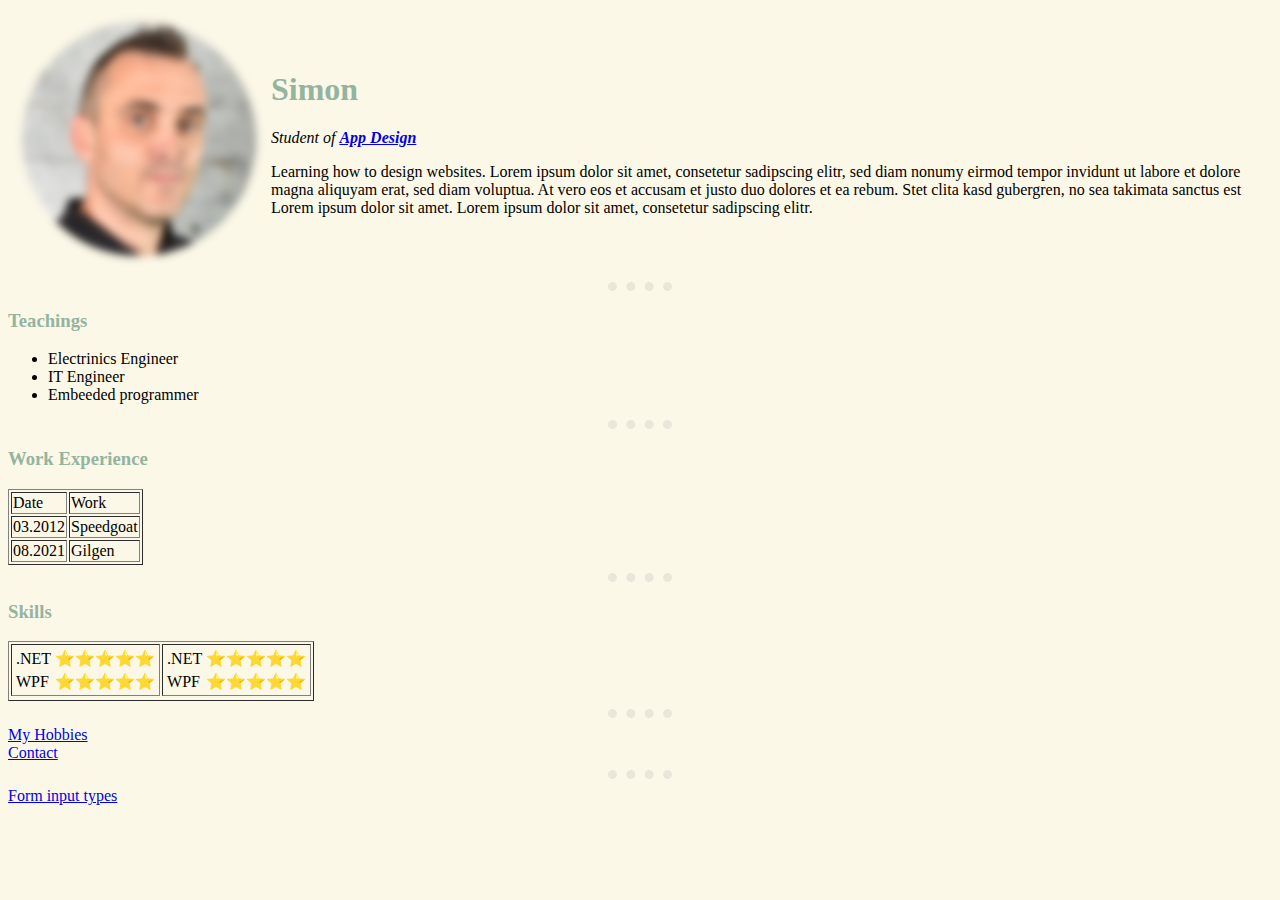
<file: index.html>
<!DOCTYPE html>
<html lang="en" dir="ltr">

<head>
  <meta charset="utf-8">
  <title>Simon's Personal Site</title>
  <link rel="stylesheet" href="css/styles.css">
</head>

<body>
  <table>
    <tbody>
      <tr>
        <td><img src="images/Portrait.png" alt="Portrait"></td>
        <td>
          <h1>Simon</h1>
          <p><em>Student of <strong><a href="https://appbrewery.com/">App Design</a></strong></em></p>
          <p>Learning how to design websites. Lorem ipsum dolor sit amet, consetetur sadipscing elitr,
            sed diam nonumy eirmod tempor invidunt ut labore et dolore magna aliquyam erat, sed diam voluptua.
            At vero eos et accusam et justo duo dolores et ea rebum. Stet clita kasd gubergren, no sea takimata
            sanctus est Lorem ipsum dolor sit amet. Lorem ipsum dolor sit amet, consetetur sadipscing elitr.</p>
        </td>
      </tr>
    </tbody>
  </table>
  <hr>
  <h3>Teachings</h3>
  <ul>
    <li>Electrinics Engineer</li>
    <li>IT Engineer</li>
    <li>Embeeded programmer</li>
  </ul>

  <hr>
  <h3>Work Experience</h3>

  <table border="1">
    <thead>
      <tr>
        <td>Date</td>
        <td>Work</td>
      </tr>
    </thead>
    <tbody>
      <tr>
        <td>03.2012</td>
        <td>Speedgoat</td>
      </tr>
      <tr>
        <td>08.2021</td>
        <td>Gilgen</td>
      </tr>
    </tbody>
  </table>
  <hr>
  <h3>Skills</h3>
  <table border="1">
    <tbody>
      <tr>
        <td>
          <table>
            <tbody>
              <tr>
                <td>.NET</td>
                <td>⭐⭐⭐⭐⭐</td>
              <tr>
                <td>WPF</td>
                <td>⭐⭐⭐⭐⭐</td>
              </tr>
      </tr>
    </tbody>
    </td>
  </table>
  </td>
  <td>
    <table>
      <tbody>
        <tr>
          <td>.NET</td>
          <td>⭐⭐⭐⭐⭐</td>
        <tr>
          <td>WPF</td>
          <td>⭐⭐⭐⭐⭐</td>
        </tr>
        </tr>
      </tbody>
    </table>
  </td>
  </tr>
  <tr>

  </tr>
  </tbody>
  </table>

  <hr>
  <a href="hobbies.html">My Hobbies</a>
  <br />
  <a href="contact.html">Contact</a>




  <hr>

  <a href="input_types.html">Form input types</a>

</body>

</html>
</file>
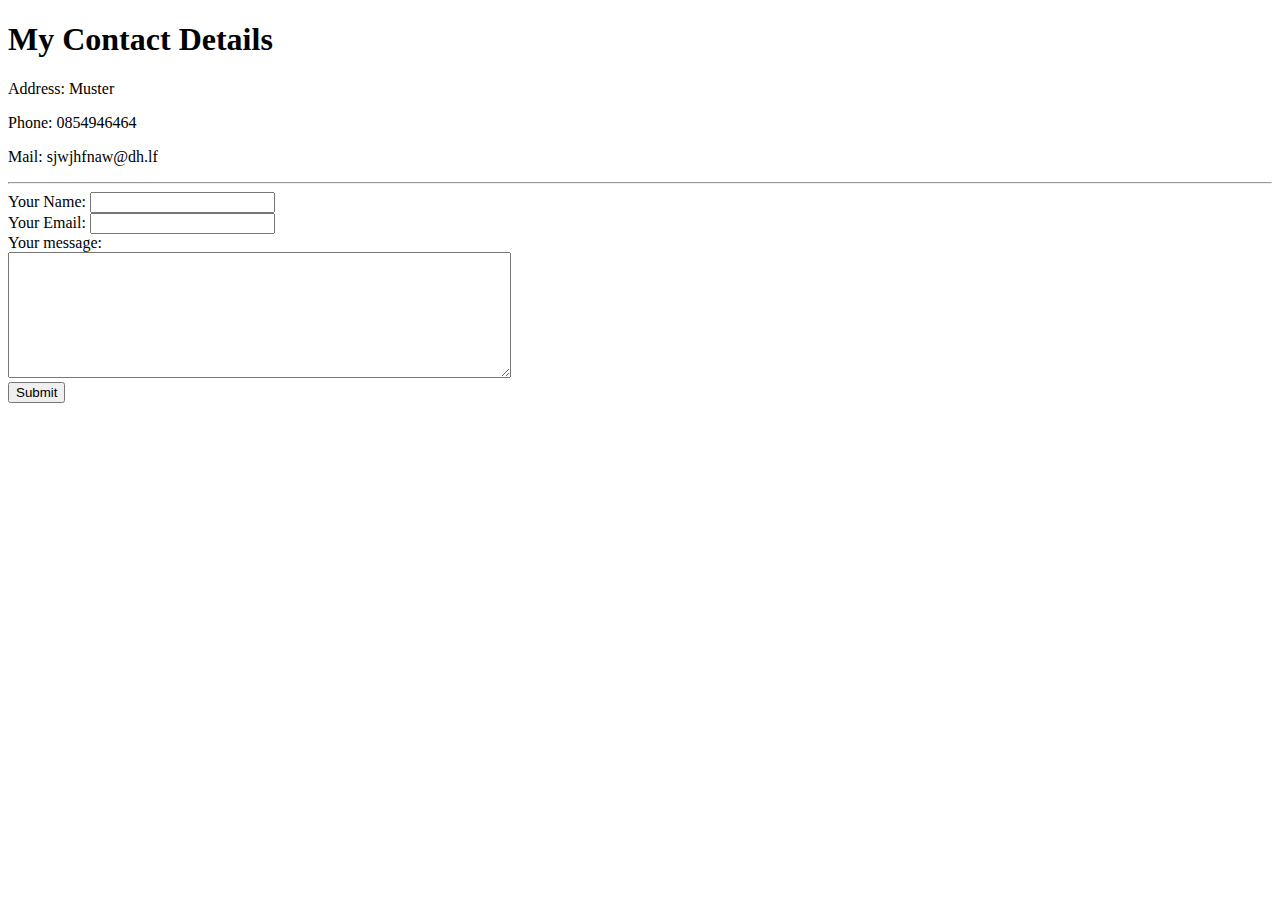
<file: contact.html>
<!DOCTYPE html>
<html lang="en" dir="ltr">

<head>
  <meta charset="utf-8">
  <title>Contact</title>
</head>

<body>
  <h1>My Contact Details</h1>
  <p>Address: Muster</p>
  <p>Phone: 0854946464</p>
  <p>Mail: sjwjhfnaw@dh.lf</p>
  <hr>
  <form class="" action="mailto:sjwjhfnaw@dh.lf" method="post">
    <label for="">Your Name:</label>
    <input type="text" name="yourName" value="">
    <br>
    <label for="">Your Email:</label>
    <input type="email" name="yourEmail" value="">
    <br>
<label for="">Your message:</label>
<br>
<textarea name="yourMessage" rows="8" cols="60"></textarea><br>
<input type="submit" name="" value="Submit">
  </form>
</body>

</html>
</file>
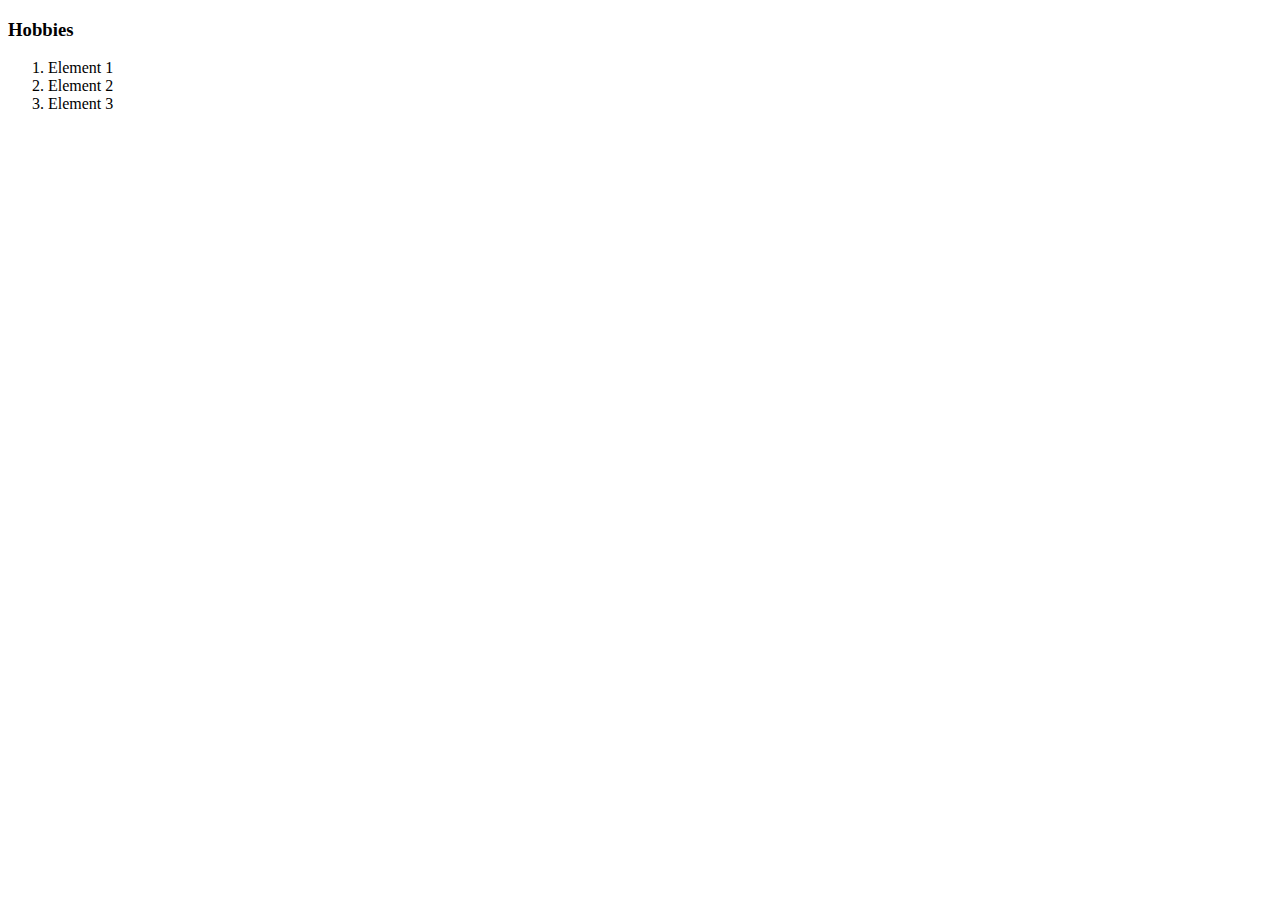
<file: hobbies.html>
<!DOCTYPE html>
<html lang="en" dir="ltr">
  <head>
    <meta charset="utf-8">
    <title>My Hobbies</title>
  </head>
  <body>
    <h3>Hobbies</h3>
    <ol>
      <li>Element 1</li>
      <li>Element 2</li>
      <li>Element 3</li>
    </ol>
  </body>
</html>
</file>
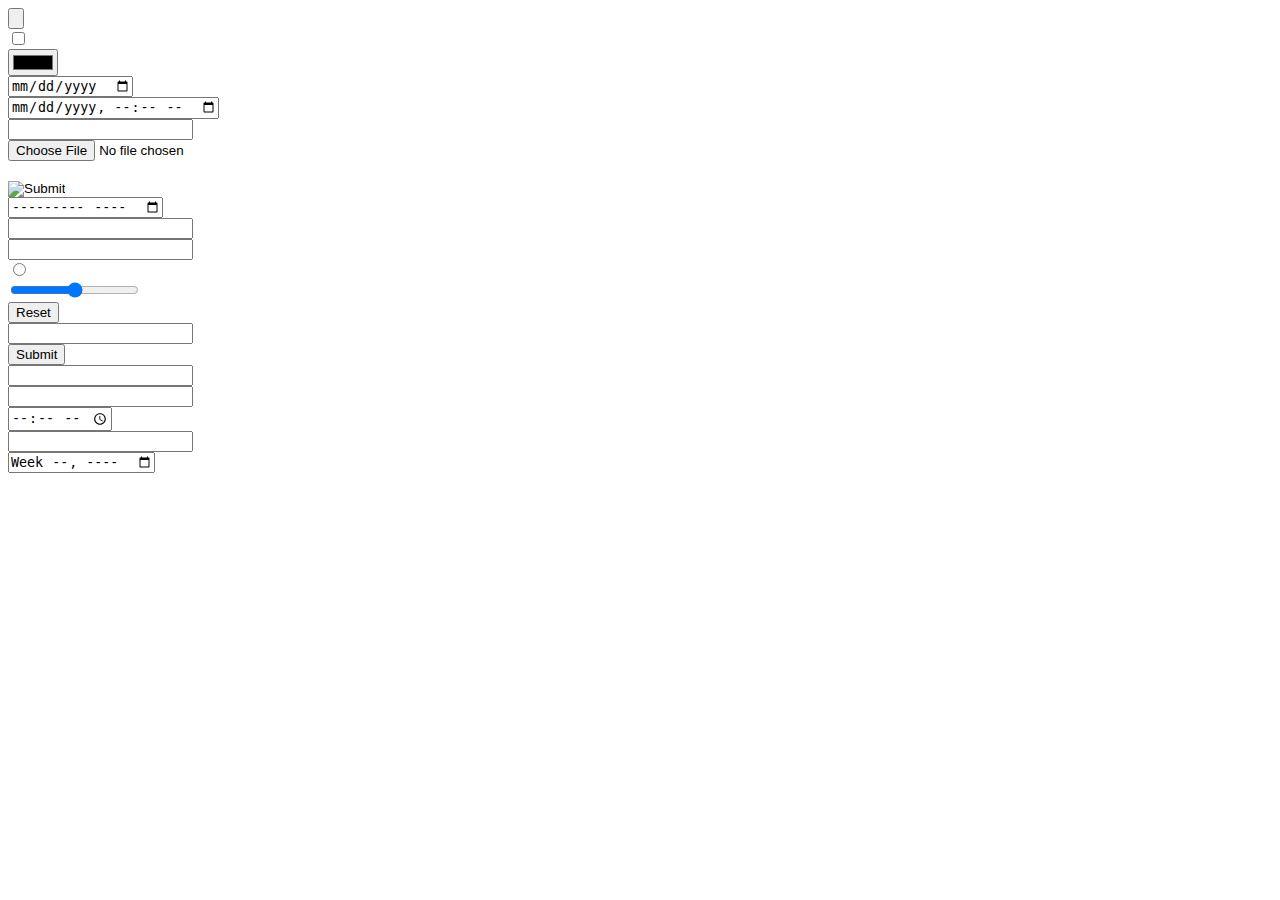
<file: input_types.html>
<!DOCTYPE html>
<html lang="en" dir="ltr">

<head>
  <meta charset="utf-8">
  <title></title>
</head>

<body>
  <form class="" action="index.html" method="post">
    <input type="button"><br>
    <input type="checkbox"><br>
    <input type="color"><br>
    <input type="date"><br>
    <input type="datetime-local"><br>
    <input type="email"><br>
    <input type="file"><br>
    <input type="hidden"><br>
    <input type="image"><br>
    <input type="month"><br>
    <input type="number"><br>
    <input type="password"><br>
    <input type="radio"><br>
    <input type="range"><br>
    <input type="reset"><br>
    <input type="search"><br>
    <input type="submit"><br>
    <input type="tel"><br>
    <input type="text"><br>
    <input type="time"><br>
    <input type="url"><br>
    <input type="week"><br>
  </form>
</body>

</html>
</file>
<file: css/styles.css>
/* https://colorhunt.co/palette/94b49fcee5d0fcf8e8ecb390 */
body {
  background-color: #FCF8E8;
}

hr {
  width: 5%;
  height: 0px;
  border-style: dotted none none none;
  border-width: 0.6em;
  border-color: #EAE7DA;
}

h1, h2, h3 {
  color: #94B49F
}
</file>
